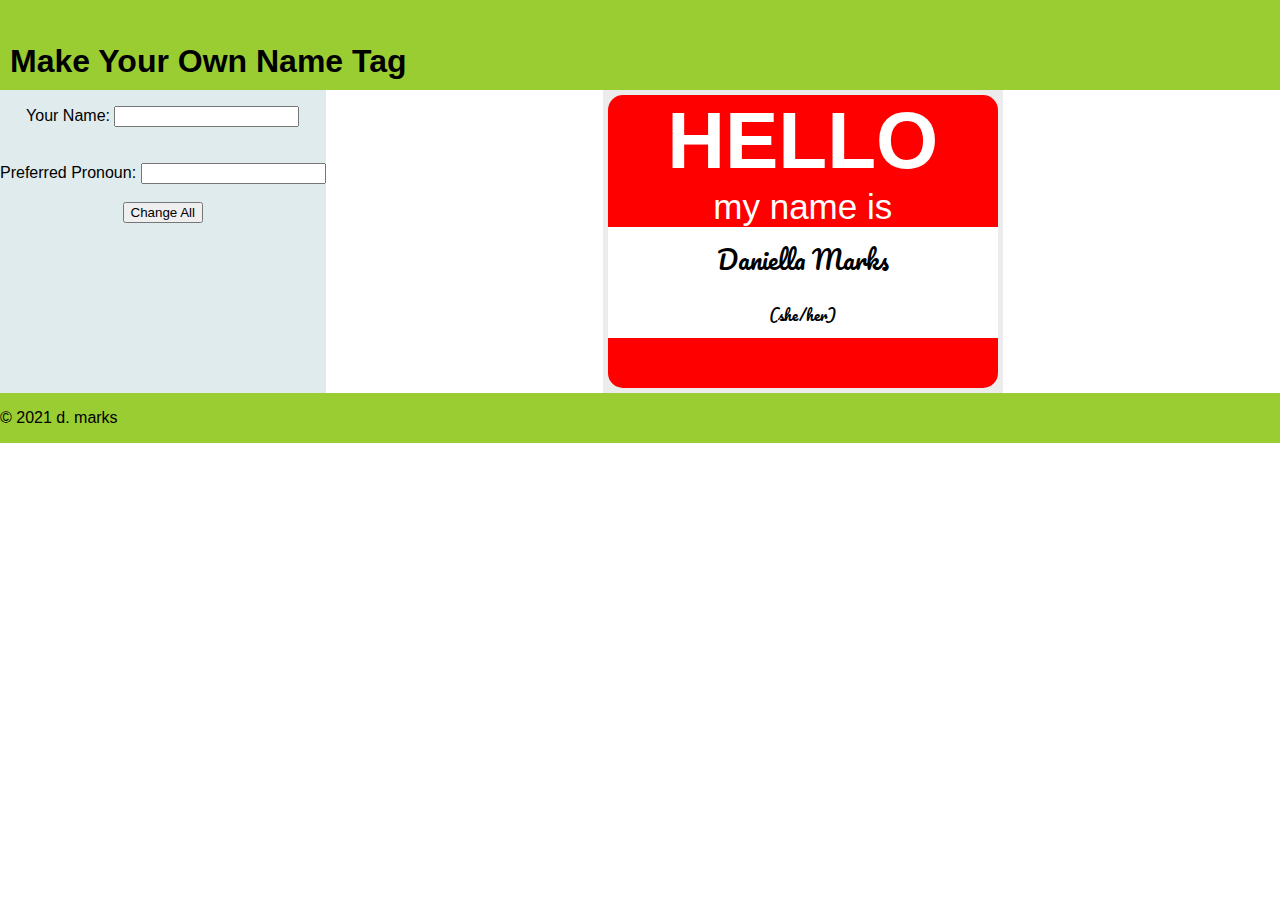
<file: lab-02a-name-tag/index.html>
<!DOCTYPE html>
<html lang="en">
    <head>
        <meta charset="UTF-8" />
        <meta name="viewport" content="width=device-width, initial-scale=1.0" />
        <title>Name Tag</title>
        <link rel="stylesheet" href="style.css" />
        <link
            href="http://fonts.googleapis.com/css?family=Pacifico"
            rel="stylesheet"
            type="text/css"
        />
    </head>
    <body>
        <header id="main-header">
            <h1>Make Your Own Name Tag</h1>
        </header>
        <main>
            <aside id="sidebar">
                <p class="centered">
                    <label>
                        Your Name:
                        <input id="name-input" />
                    </label>
                    <br />
                    <!--<button id="name-change-button">Change It</button>-->
                    <br />
                    <label>
                        Preferred Pronoun:
                        <input id="pronoun-input" />
                    </label>
                    <br />
                    <!--<button id="pronoun-change-button">Change It</button>-->
                    <button id="change-all-button">Change All</button>
                </p>
            </aside>

            <div class="gray-box">
                <div class="whole-tag">
                    <div class="hello">
                        <p>hello</p>
                    </div>
                    <div class="my-name-is">
                        <p>my name is</p>
                    </div>
                    <div class="name">
                        <p id="name-display">Daniella Marks</p>
                        <p id="pronoun-display">(she/her)</p>
                    </div>
                    <div class="bottom"></div>
                </div>
            </div>
        </main>
        <footer>
            <p>&copy; 2021 d. marks</p>
        </footer>

        <script type="module" src="app.js"></script>
    </body>
</html>
</file>
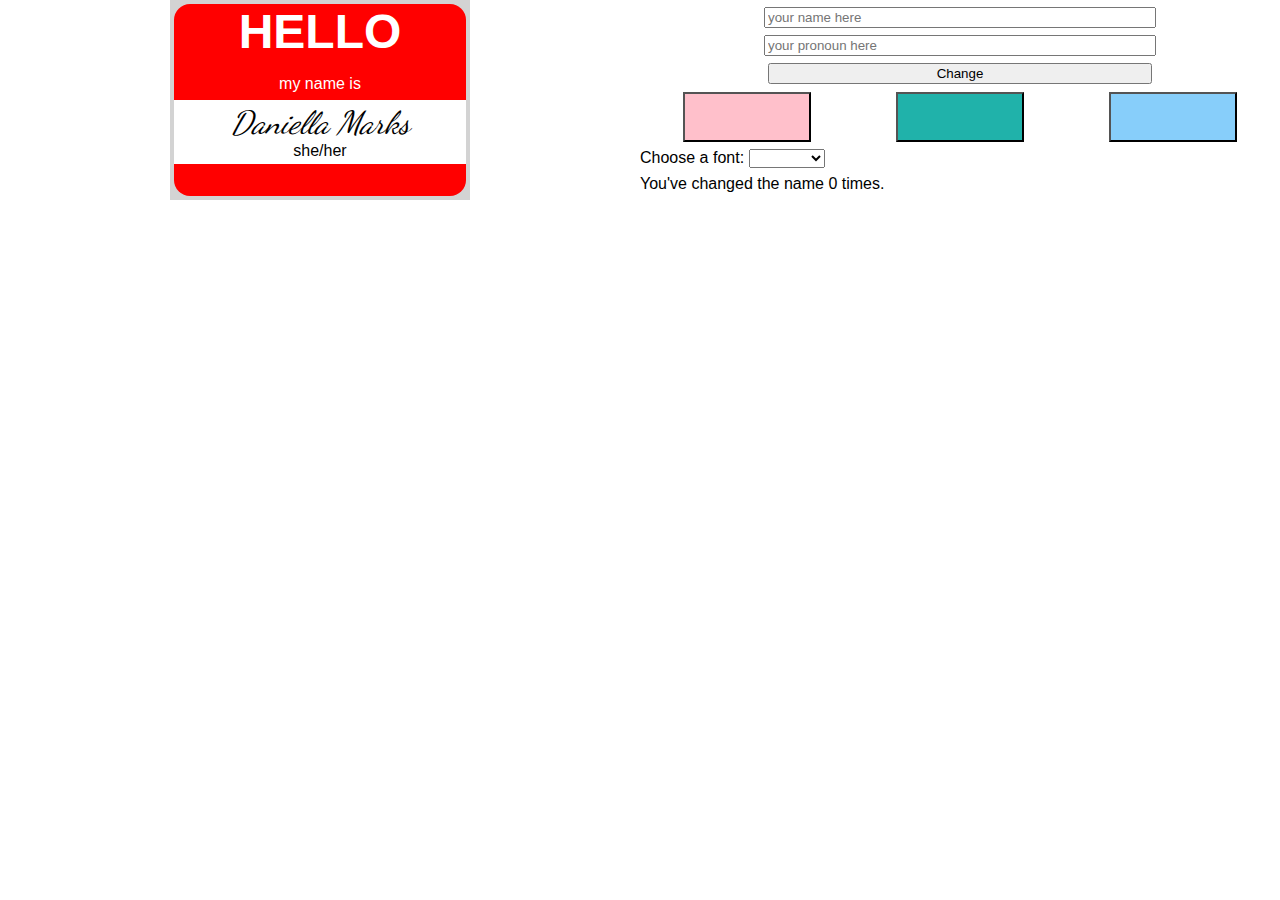
<file: 2ndIteration/index2.html>
<!DOCTYPE html>
<html lang="en">
<head>
	<meta charset="UTF-8">
	<meta http-equiv="X-UA-Compatible" content="IE=edge">
	<meta name="viewport" content="width=device-width, initial-scale=1.0">
	<link href="style2.css" rel="stylesheet">
	<link rel="preconnect" href="https://fonts.gstatic.com">
<link href="https://fonts.googleapis.com/css2?family=Dancing+Script&display=swap" rel="stylesheet">
	<title>Name Tag Refactor</title>
</head>
<body>
	<main>
		<div id="name-tag-color" class="name-tag">
		<span class="hello">Hello</span>
		<span class="nameIs">my name is</span>
		<span class="signature-wrapper">
			<p id="signature">Daniella Marks</p>
			<p id="pronoun">she/her</p>
		</div>
	</main>
	<aside>
		<input id="input-1" placeholder="your name here">
		<input id="input-2" placeholder="your pronoun here">
		<button id="change-all">Change</button>
		<div class = "colors-wrapper">
			<button class="color" id="pink"></button>
			<button class="color" id="lightgreen"></button>
			<button class="color" id="lightblue"></button>
		</div>	
		<div>
			Choose a font: 
			<select id="input-font" class="input" onchange="changeFontStyle(this);">  
				<!-- I'm using this and onchange don't understand these -->

				<option value="Times New Roman" selected="selected"></option>
				<option value="Arial">Arial</option>
				<option value="fantasy">Fantasy</option>
				<option value="Verdana">Verdana</option>
				<option value="Gill Sans">Gill Sans</option>

			
			</select>
		</div>
		<div>
			You've changed the name <span id="displayCount">0</span> times. 
		</div>
	</aside>

	

	<script src="app2.js"></script>
</body>
</html>
</file>
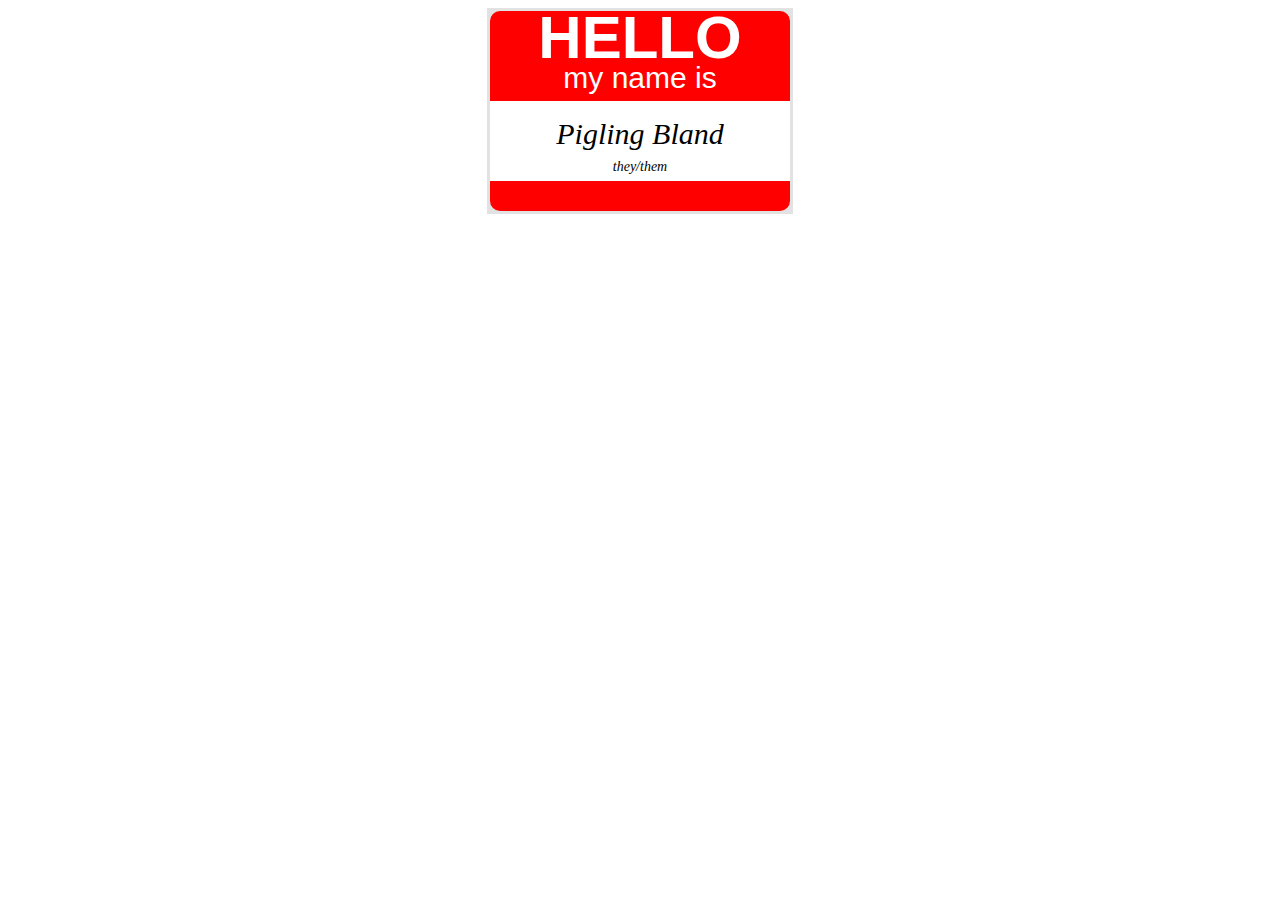
<file: expert-example/name-tag-marty.html>
<!DOCTYPE html>
<html lang="en">
    <head>
        <meta charset="UTF-8" />
        <meta name="viewport" content="width=device-width, initial-scale=1.0" />
        <link rel="stylesheet" href="style.css" />
        <title>Expert Name Tag</title>
        <link
    </head>
    <body></body>
</html>
<body>
    <main>
        <p class="name-tag">
            <strong class="greeting">Hello</strong>
            <span class="label">my name is</span>
            <em class="person">
                <span id="name">Pigling Bland</span>
                <span id="pronouns">they/them</span>
            </em>
        </p>
    </main>
</body>
</file>
<file: lab-02a-name-tag/style.css>
* {
    box-sizing: border-box;
    /*border: 1px red dotted;*/
}

aside {
    background-color: rgb(223, 235, 236);
}

body {
    display: flex;
    flex-direction: column;
    margin: 0;
}

header {
    display: block;
    font-family: Arial, sans-serif;
    background: yellowgreen;
    height: 10vh;
    display: flex;
    align-items: flex-end;
}

header h1 {
    padding-left: 10px;
    margin-bottom: 10px;
}

main {
    display: flex;
}

footer {
    background: yellowgreen;
    font-family: Arial;
}

/*.centered {
    text-align: center;
}*/

.gray-box {
    background-color: #ececec;
    width: 400px;
    margin: auto;
    padding: 5px;
}

.whole-tag {
    border-radius: 15px;
    text-align: center;
}

.hello {
    background: red;
    margin: 0px;
    border-top-right-radius: 15px;
    border-top-left-radius: 15px;
    color: white;
}

.hello p {
    text-transform: uppercase;
    font-size: 80px;
    font-family: "Tahoma", sans-serif;
    font-weight: bolder;
    margin: 0;
}

.my-name-is p {
    background: red;
    margin: 0;
    padding-top: 10;
    padding-bottom: 30;
    color: white;
    font-family: "Arial";
    font-size: 35px;
}

.name p {
    background-color: white;
    margin: 0;
    padding: 10px;
    font-family: "Pacifico";
    font-size: 25px;
}

.bottom {
    background: red;
    height: 50px;
    margin: 0;
    padding: 0;
    border-bottom-right-radius: 15px;
    border-bottom-left-radius: 15px;
}

.centered {
    text-align: center;
    font-family: Arial;
    display: flex;
    flex-direction: column;
    align-items: center;
}

#pronoun-display {
    background-color: white;
    font-family: "Pacifico", "Comic Sans";
    font-size: 15px;
}
</file>
<file: 2ndIteration/style2.css>
* {
	/* border: black 1px solid; */
	margin: 0; /*if i take this off everything gets messed up, why?*/
	

}

body {
	display: grid;
	grid-template-columns: 1fr 1fr;
	box-sizing: border-box;
	font-family:'Gill Sans', 'Gill Sans MT', Calibri, 'Trebuchet MS', sans-serif; /*if i put this in the * area i can't change the font. why is that? does it have to do with scope? */

}
main {
	background-color: lightgrey;
	display: flex;
	width: 300px;
	height: 200px;
	justify-self: center;
}

aside {
	display: flex;
	flex-direction: column;
	justify-content: space-evenly;
	/*why can't i put align-content: center here and have it work? i had to put align-self in the next rule set */
}

aside > input, button {
	width: 60%;
	align-self: center;
} 

.name-tag {
	background-color: red; 
	display: grid;
	grid-template-rows: 2fr 1fr 2fr 1fr;
	text-align: center;
	border-radius: 1em;
	margin: .25em;
	width: 100%;
}

.hello {
	font-size: 3em;
	text-transform: uppercase;
	color: white;
	font-weight: 900;
 }

.nameIs {
	color: white;
	align-self: center;

}

.signature-wrapper {
	display: flex;
	flex-direction: column;
	background-color: white;;
	justify-content: center;
}
#signature {
	font-size: 2em;
	font-style: italic;
	font-family: 'Dancing Script', cursive;
}

#pink {
	background-color: pink;
}

#lightgreen {
	background-color: lightseagreen;
}

#lightblue {
	background-color: lightskyblue;
}
.colors-wrapper {
	display: inline-flex;
	justify-content: space-around;
}

.color {
	width: 20%;
	height: 50px;
}
</file>
<file: expert-example/style.css>
main {
    height: 200px;
    width: 300px;
    margin: auto;
    padding: 3px;
    background-color: #e2e2e2;
}

.name-tag {
    height: 100%;
    display: grid;
    grid-template-rows: 25% 20% 1fr 15%;
    margin: 0;
    background: red;
    border-radius: 10px;
    text-align: center;
    color: white;
}

.greeting {
    line-height: 0.9;
    font-family: "Gill Sans", "Gill Sans MT", Calibri, "Trebuchet MS",
        sans-serif;
    font-size: 60px;
    text-transform: uppercase;
}

.label {
    font-size: 30px;
    font-family: Arial, Helvetica, sans-serif;
}

.person {
    display: flex;
    align-items: center;
    justify-content: center;
    flex-direction: column;
    background: white;
    color: black;
    font-family: cursive;
}

#name {
    font-size: 30px;
    line-height: 1.75;
}

#pronouns {
    font-size: 14px;
    line-height: 1;
}
</file>
